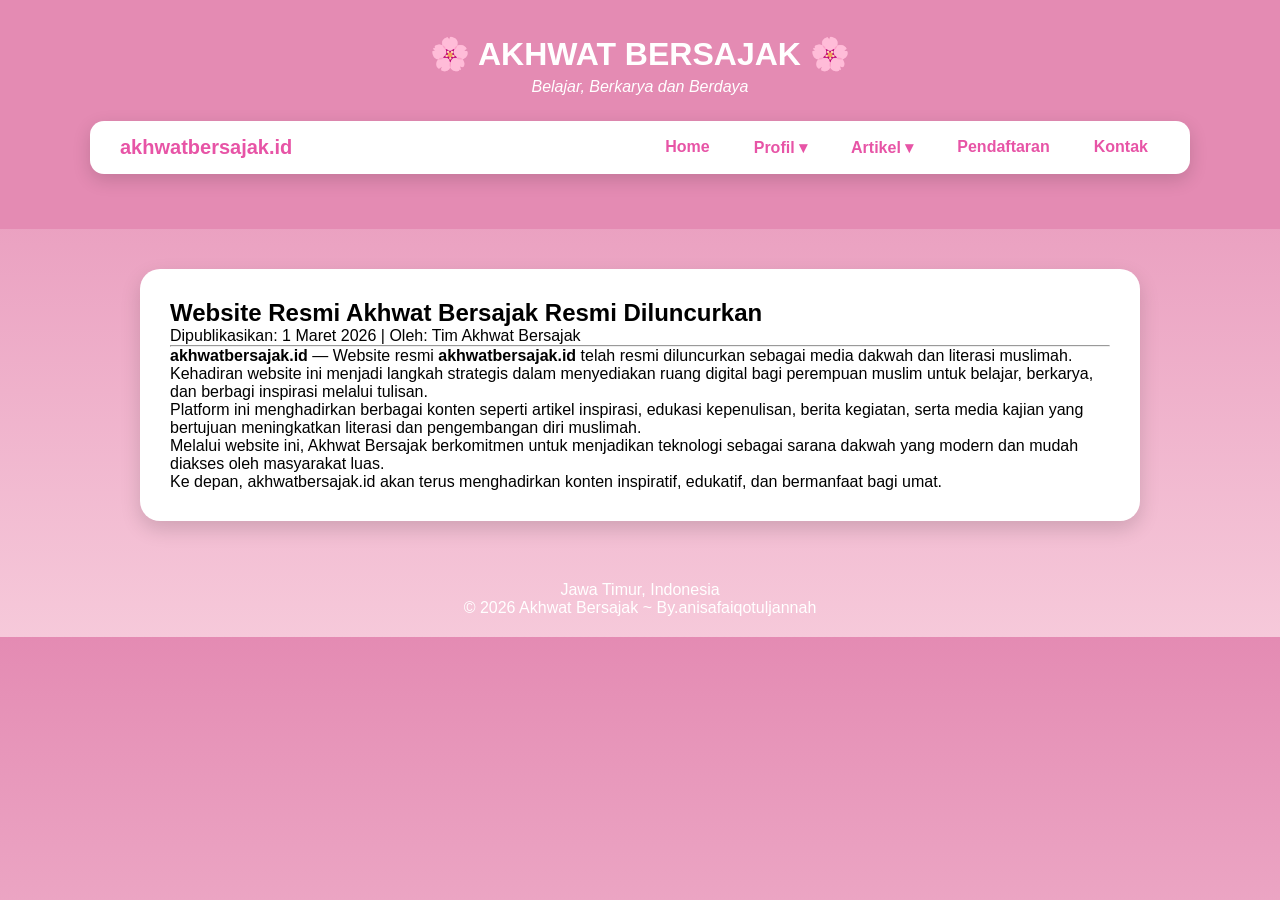
<file: pers.html>
<!DOCTYPE html>
<html lang="id">
<head>
<meta charset="UTF-8">
<meta name="viewport" content="width=device-width, initial-scale=1.0">
<title>Artikel Pers - Akhwat Bersajak</title>

<link rel="stylesheet" href="style.css">

</head>
<body>

<header>

<h1>🌸 AKHWAT BERSAJAK 🌸</h1>
<p><em>Belajar, Berkarya dan Berdaya</em></p>

<nav class="navbar">

<div class="logo-text">akhwatbersajak.id</div>

<ul class="menu">

<li><a href="index.html">Home</a></li>

<li class="dropdown">
<a href="profil.html">Profil ▾</a>
<ul class="dropdown-content">
<li><a href="profil.html#profil">Profil Penulis</a></li>
<li><a href="profil.html#visi">Visi & Misi</a></li>
<li><a href="profil.html#motto">Motto</a></li>
</ul>
</li>

<li class="dropdown">
<a href="#">Artikel ▾</a>
<ul class="dropdown-content">
<li><a href="pers.html">Pers</a></li>
<li><a href="inspirasi.html">Inspirasi</a></li>
<li><a href="edukasi.html">Edukasi</a></li>
</ul>
</li>

<li><a href="pendaftaran.html">Pendaftaran</a></li>
<li><a href="kontak.html">Kontak</a></li>

</ul>

</nav>

</header>


<main>

<section class="section">

<h1 class="judul-artikel">
Website Resmi Akhwat Bersajak Resmi Diluncurkan
</h1>

<p class="meta">
Dipublikasikan: 1 Maret 2026 | Oleh: Tim Akhwat Bersajak
</p>

<hr>

<p>
<strong>akhwatbersajak.id</strong> — Website resmi <strong>akhwatbersajak.id</strong> telah resmi diluncurkan sebagai media dakwah dan literasi muslimah. Kehadiran website ini menjadi langkah strategis dalam menyediakan ruang digital bagi perempuan muslim untuk belajar, berkarya, dan berbagi inspirasi melalui tulisan.
</p>

<p>
Platform ini menghadirkan berbagai konten seperti artikel inspirasi, edukasi kepenulisan, berita kegiatan, serta media kajian yang bertujuan meningkatkan literasi dan pengembangan diri muslimah.
</p>

<p>
Melalui website ini, Akhwat Bersajak berkomitmen untuk menjadikan teknologi sebagai sarana dakwah yang modern dan mudah diakses oleh masyarakat luas.
</p>

<p>
Ke depan, akhwatbersajak.id akan terus menghadirkan konten inspiratif, edukatif, dan bermanfaat bagi umat.

</p>

</section>

</main>


<footer>
Jawa Timur, Indonesia<br>
© 2026 Akhwat Bersajak ~ By.anisafaiqotuljannah
</footer>

</body>

</html>
</file>
<file: style.css>
/* =========================
   RESET DASAR
========================= */
*{
  margin:0;
  padding:0;
  box-sizing:border-box;
}

html, body{
  width:100%;
  overflow-x:hidden;
  font-family:'Segoe UI', Arial, sans-serif;
  background: linear-gradient(to bottom, #e48bb3, #f6c9da);
}

/* =========================
   HEADER
========================= */
header{
  background:#e48bb3;
  text-align:center;
  padding:30px 15px;
  color:white;
}

.logo img{
  width:120px;
  max-width:100%;
  height:auto;
  margin-bottom:10px;
}

header h1{
  margin:5px 0;
  font-size:32px;
}

header p{
  font-size:16px;
}

/* =========================
   NAVBAR
========================= */
.navbar{
  display:flex;
  justify-content:space-between;
  align-items:center;
  flex-wrap:wrap;
  background:white;
  padding:15px 30px;
  border-radius:14px;
  margin:25px auto;
  max-width:1100px;
  box-shadow:0 6px 18px rgba(0,0,0,0.15);
}

.logo-text{
  font-weight:bold;
  font-size:20px;
  color:#e754a6;
}

.menu{
  list-style:none;
  display:flex;
  gap:20px;
  flex-wrap:wrap;
}

.menu a{
  text-decoration:none;
  color:#e754a6;
  font-weight:600;
  padding:8px 12px;
  border-radius:8px;
  transition:0.3s;
}

.menu a:hover{
  background:#f6c9da;
  color:#ad1457;
}

/* =========================
   DROPDOWN
========================= */
.dropdown-content{
  display:none;
  position:absolute;
  background:white;
  min-width:200px;
  box-shadow:0 4px 12px rgba(0,0,0,0.15);
  border-radius:10px;
  padding:5px 0;
  z-index:100;
}

.dropdown:hover .dropdown-content{
  display:block;
}

/* =========================
   SECTION UTAMA
========================= */
.section{
  background:white;
  width:90%;
  max-width:1000px;
  margin:40px auto;
  padding:30px;
  border-radius:20px;
  box-shadow:0 8px 20px rgba(0,0,0,0.15);
}

.section h2{
  color:#e754a6;
  margin-bottom:15px;
}

.section img{
  max-width:100%;
  height:auto;
  border-radius:10px;
}

/* =========================
   CARD BERITA
========================= */
.card{
  background:white;
  padding:20px;
  border-radius:15px;
  box-shadow:0 5px 15px rgba(0,0,0,0.1);
  margin-top:20px;
}

.card h3{
  color:#ad1457;
  margin-bottom:10px;
}

/* =========================
   TABLE
========================= */
table{
  width:100%;
  border-collapse:collapse;
  margin-top:15px;
}

th, td{
  padding:10px;
  border:1px solid #ddd;
  text-align:center;
}

th{
  background:#e754a6;
  color:white;
}

/* =========================
   FORM
========================= */
input, select, textarea{
  width:100%;
  padding:10px;
  border-radius:8px;
  border:1px solid #ccc;
  margin-bottom:10px;
}

button{
  background:#e754a6;
  color:white;
  border:none;
  padding:10px 18px;
  border-radius:8px;
  cursor:pointer;
  transition:0.3s;
}

button:hover{
  background:#ad1457;
}

/* =========================
   BUTTON DAFTAR
========================= */
.btn-daftar{
  background: linear-gradient(to right, #ffd54f, #ffca28);
  color:#333 !important;
  padding:8px 18px;
  border-radius:20px;
  font-weight:bold;
  box-shadow:0 4px 10px rgba(0,0,0,0.2);
  transition:0.3s;
}

.btn-daftar:hover{
  transform:translateY(-2px);
}

/* =========================
   FOOTER
========================= */
footer{
  text-align:center;
  padding:20px;
  color:white;
  margin-top:40px;
}

/* =========================
   RESPONSIVE MOBILE
========================= */
@media (max-width:768px){

  header h1{
    font-size:24px;
  }

  .navbar{
    flex-direction:column;
    gap:15px;
    padding:15px;
  }

  .menu{
    flex-direction:column;
    width:100%;
  }

  .menu a{
    display:block;
    width:100%;
    text-align:center;
  }

  .section{
    padding:20px;
  }

}

/* =========================
   LAYAR BESAR / TV
========================= */
@media (min-width:1600px){

  .section{
    max-width:1200px;
  }

  header h1{
    font-size:40px;
  }

}
</file>
